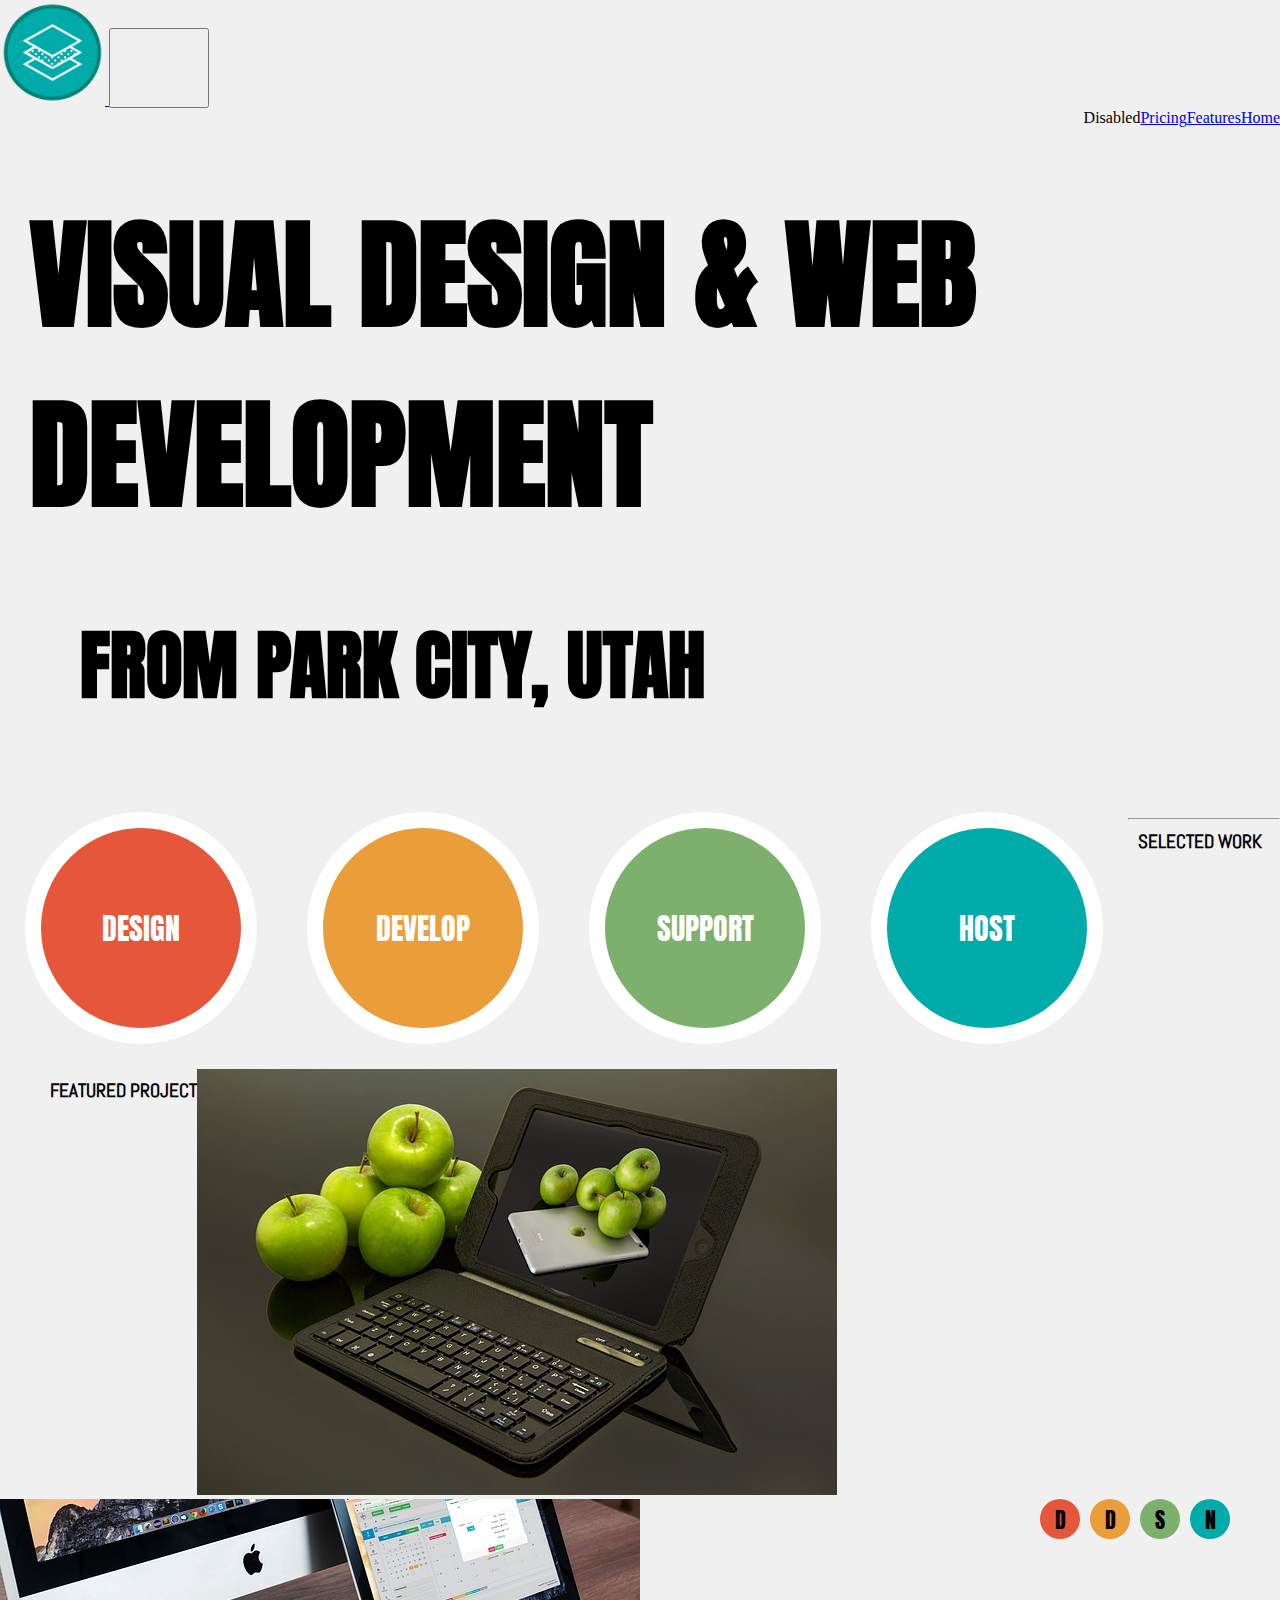
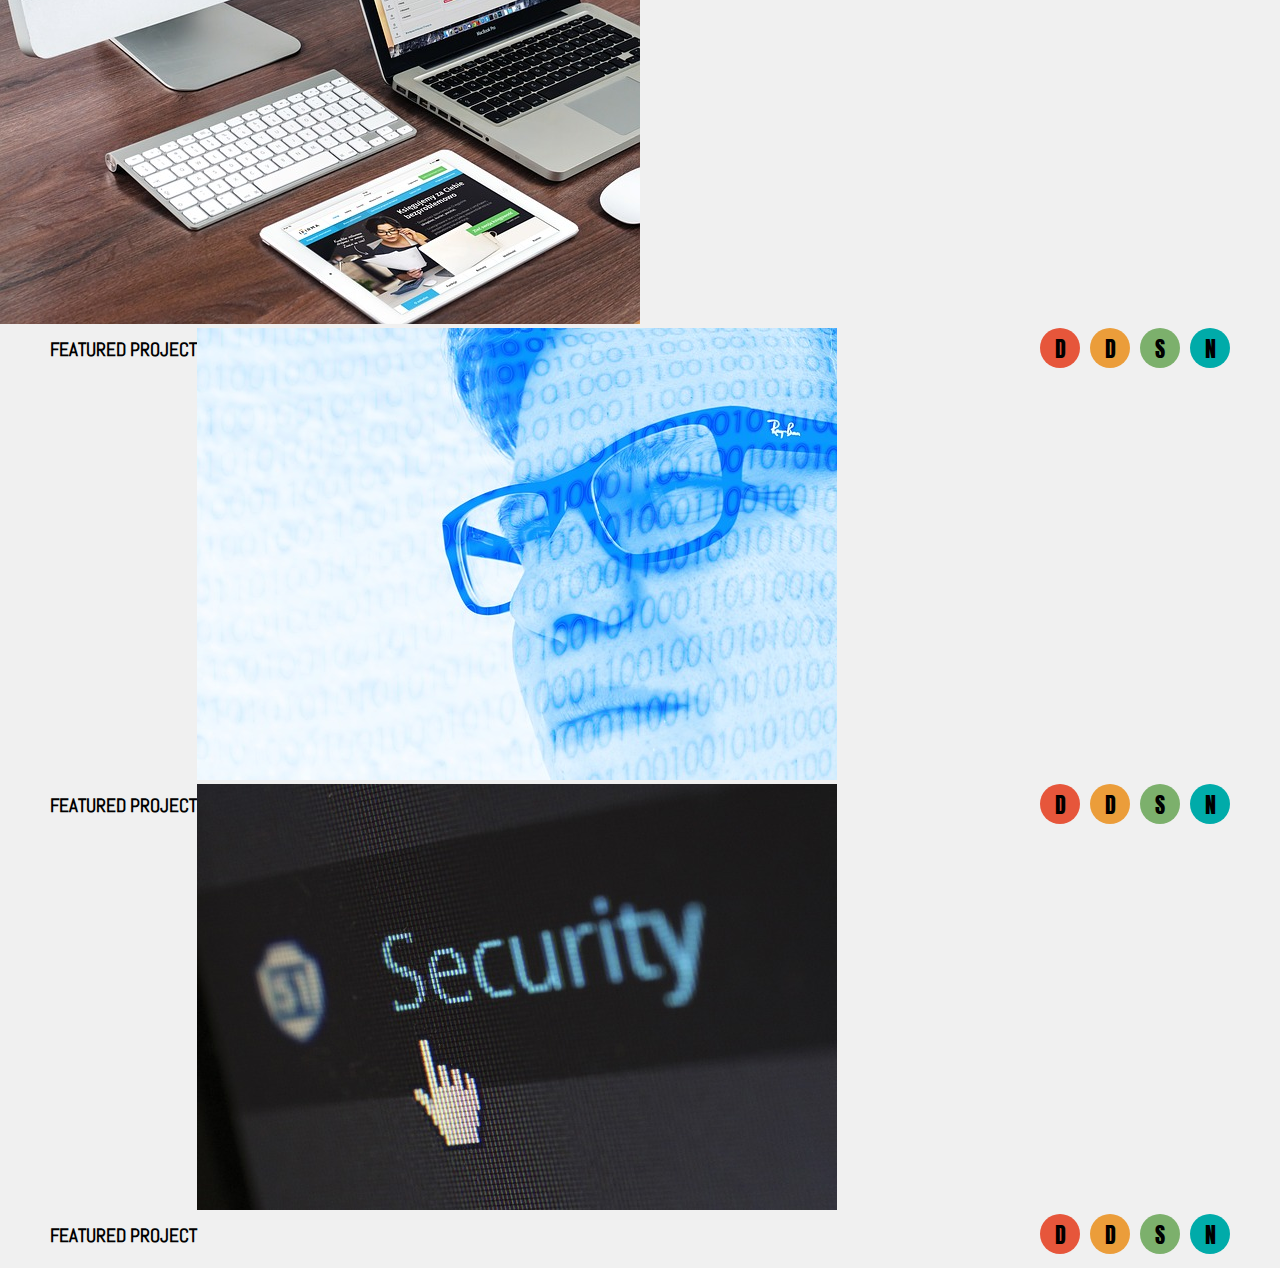
<file: index.html>
<!DOCTYPE html>
<html lang="en">
<head>
	<meta charset="UTF-8">
	<title>Pair Programming</title>
<!--	bootstrap CDN-->
	<link href="https://cdn.jsdelivr.net/npm/bootstrap@5.2.2/dist/css/bootstrap.min.css" rel="stylesheet" integrity="sha384-Zenh87qX5JnK2Jl0vWa8Ck2rdkQ2Bzep5IDxbcnCeuOxjzrPF/et3URy9Bv1WTRi" crossorigin="anonymous">

	<!--	Fonts-->
	<link rel="preconnect" href="https://fonts.googleapis.com">
	<link rel="preconnect" href="https://fonts.gstatic.com" crossorigin>
	<link href="https://fonts.googleapis.com/css2?family=Abel&family=Anton&display=swap" rel="stylesheet">
	<!--	CSS-->
	<link rel="stylesheet" href="css/css.css">

	
</head>
<body>
<!--nav bar start-->
	<nav class="navbar navbar-expand-lg">
		<div class="container-fluid">
			<a class="navbar-brand" href="#"><img class="logo" src="assets/logo.png"> </a>
			<button class="navbar-toggler" style="height:80px; width: 100px" type="button" data-bs-toggle="collapse" data-bs-target="#navbarNav" aria-controls="navbarNav" aria-expanded="false" aria-label="Toggle navigation">
				<span class="navbar-toggler-icon"></span>
			</button>
			<div class="collapse navbar-collapse" id="navbarNav">
				<ul class="navbar-nav">
					<li class="nav-item">
						<a class="nav-link active" aria-current="page" href="#">Home</a>
					</li>
					<li class="nav-item">
						<a class="nav-link" href="#">Features</a>
					</li>
					<li class="nav-item">
						<a class="nav-link" href="#">Pricing</a>
					</li>
					<li class="nav-item">
						<a class="nav-link disabled">Disabled</a>
					</li>
				</ul>
			</div>
		</div>
	</nav>
<!--nav bar ends-->


<!--h1 and h2 start-->
	<div class="title-section">
		<div class="main-title text-center">
			<h1>VISUAL DESIGN & WEB DEVELOPMENT</h1>
		</div>
		<div class="second-title text-nowrap text-center">
			<h2>FROM PARK CITY, UTAH</h2>
		</div>
	</div>
<!--h1 and h2 end-->


<!--circles star-->
	<div class="d-flex justify-content-center">
		<p class="circle text-center" style="background-color: #E6563B;">DESIGN</p>
		<p class="circle text-center" style="background-color: #EB9D3A;">DEVELOP</p>
	</div>
	<div class="d-flex justify-content-center" style="margin-bottom: 6em">
		<p class="circle text-center" style="background-color: #7CB06C;">SUPPORT</p>
		<p class="circle text-center" style="background-color: #00ABA9;">HOST</p>
	</div>
<!--</div>-->
	<div >
		<hr class="container-sm d-none d-md-block">
	</div>
<!--circles end-->
	<div class="d-flex justify-content-center" style="margin-bottom: 5em">
		<h3>SELECTED WORK</h3>
	</div>
<!--start of picture divs-->
	
	<div class="pictures">
		<div class="featured-project">
			<div class="description">
				<img class="picture" src="assets/images/apple-ipad.jpg">
				<h3>FEATURED PROJECT</h3>
				<ul class="featured-ul">
					<li class="small-circle text-center" style="background-color: #00aba9;">N</li>
					<li class="small-circle text-center" style="background-color: #7cb06c;">S</li>
					<li class="small-circle text-center" style="background-color: #eb9d3a;">D</li>
					<li class="small-circle text-center" style="background-color: #e6563b;">D</li>
				</ul>
			</div>
		</div>
		<div class="featured-project">
			<img class="picture" src="assets/images/macbook.jpg">
			<div class="description">
				<h3>FEATURED PROJECT</h3>
				<ul class="featured-ul">
					<li class="small-circle text-center" style="background-color: #00aba9;">N</li>
					<li class="small-circle text-center" style="background-color: #7cb06c;">S</li>
					<li class="small-circle text-center" style="background-color: #eb9d3a;">D</li>
					<li class="small-circle text-center" style="background-color: #e6563b;">D</li>
				</ul>
			</div>
		</div>
		<div class="featured-project">
			<img class="picture" src="assets/images/man.jpg">
			<div class="description">
				<h3>FEATURED PROJECT</h3>
				<ul class="featured-ul">
					<li class="small-circle text-center" style="background-color: #00aba9;">N</li>
					<li class="small-circle text-center" style="background-color: #7cb06c;">S</li>
					<li class="small-circle text-center" style="background-color: #eb9d3a;">D</li>
					<li class="small-circle text-center" style="background-color: #e6563b;">D</li>
				</ul>
			</div>
		</div>
		<div class="featured-project">
			<img class="picture" src="assets/images/security.jpg">
			<div class="description">
				<h3>FEATURED PROJECT</h3>
				<ul class="featured-ul">
					<li class="small-circle text-center" style="background-color: #00aba9;">N</li>
					<li class="small-circle text-center" style="background-color: #7cb06c;">S</li>
					<li class="small-circle text-center" style="background-color: #eb9d3a;">D</li>
					<li class="small-circle text-center" style="background-color: #e6563b;">D</li>
				</ul>
			</div>
		</div>
	</div>






	<script src="https://cdn.jsdelivr.net/npm/bootstrap@5.2.2/dist/js/bootstrap.bundle.min.js"></script>
</body>
</html>
</file>
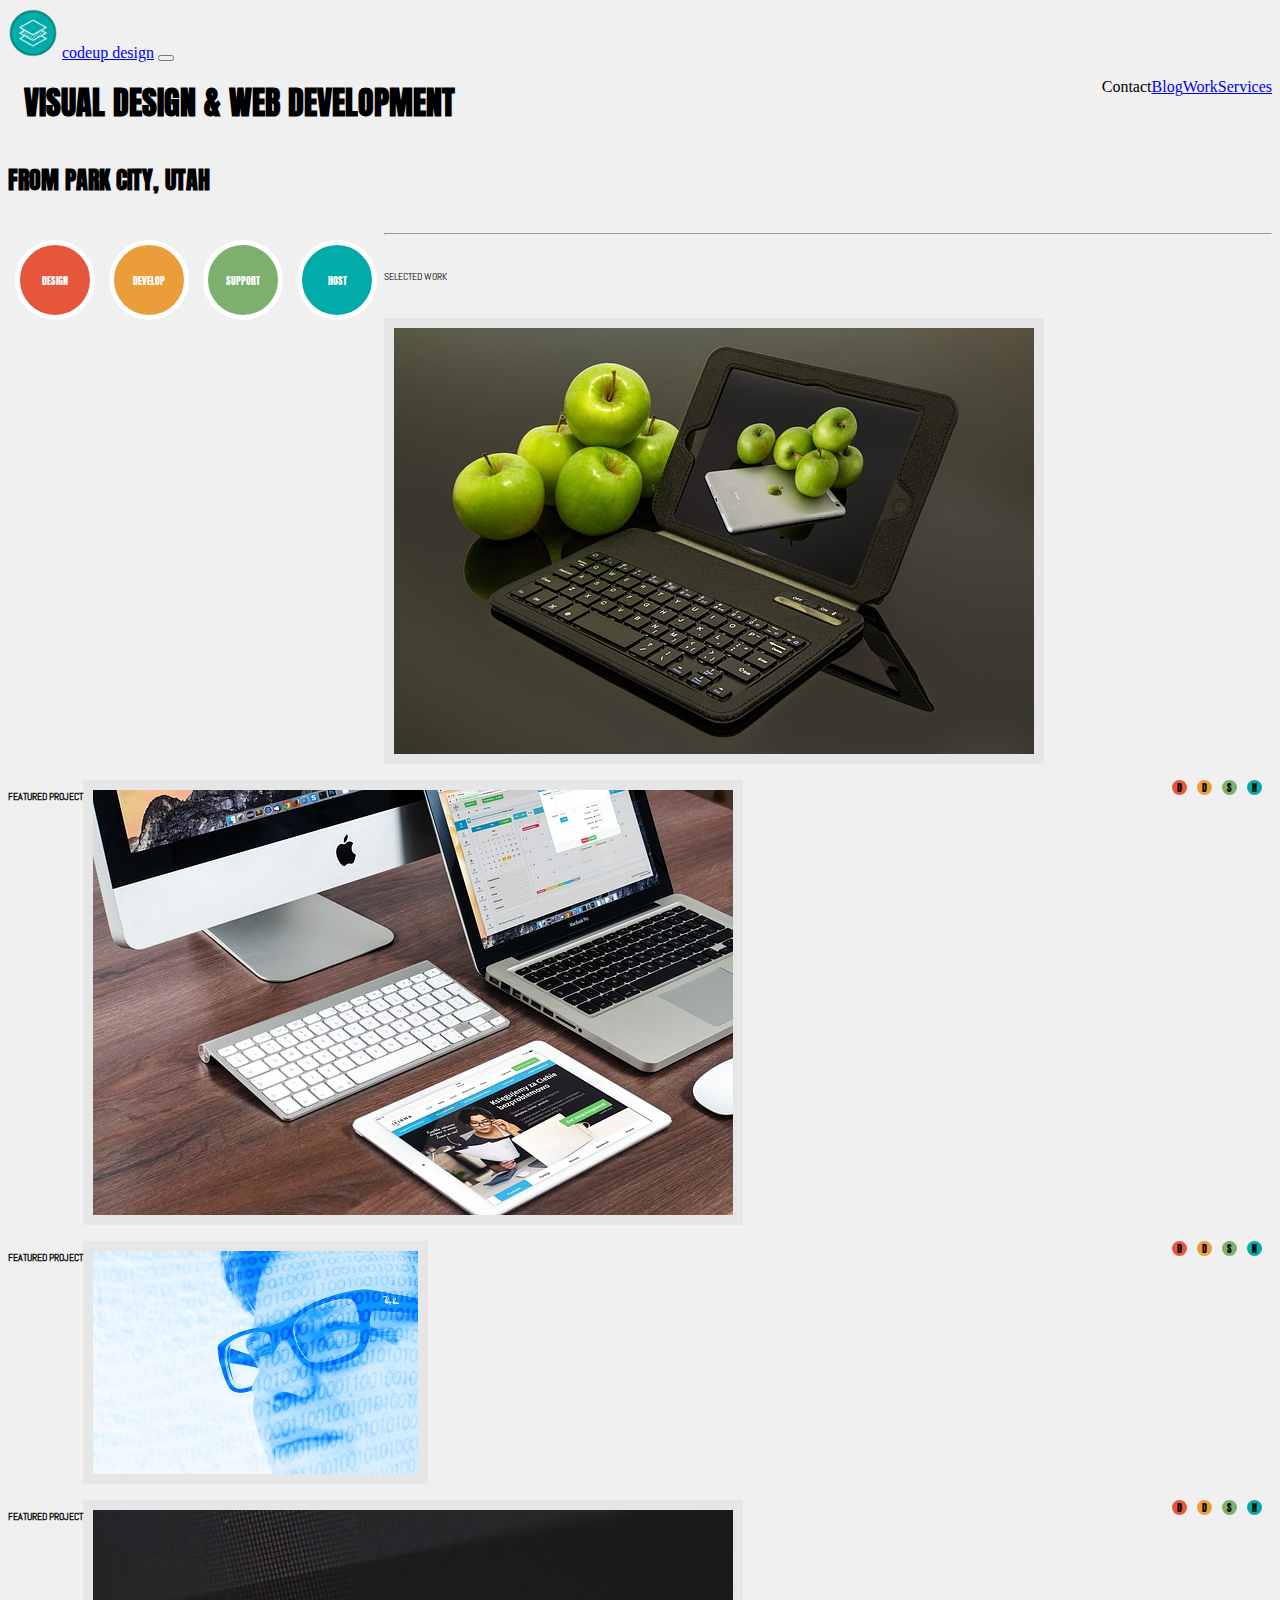
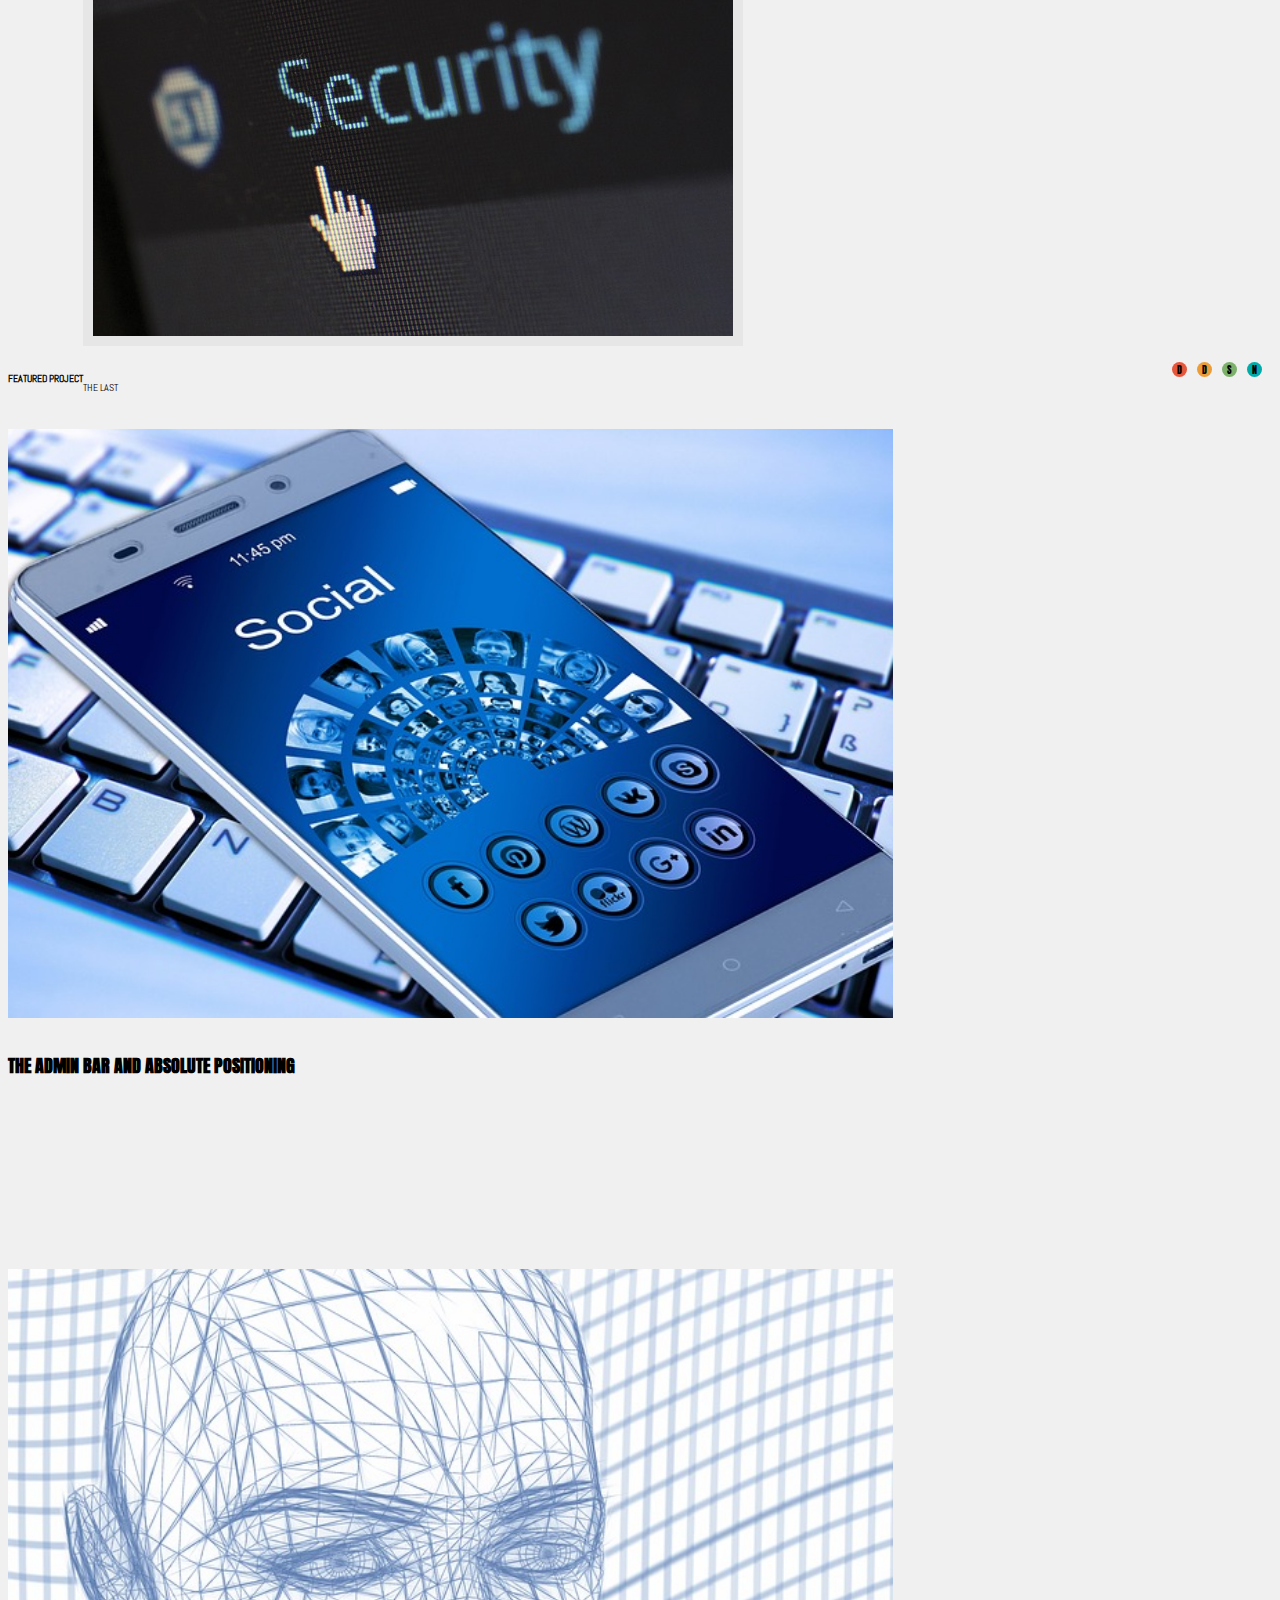
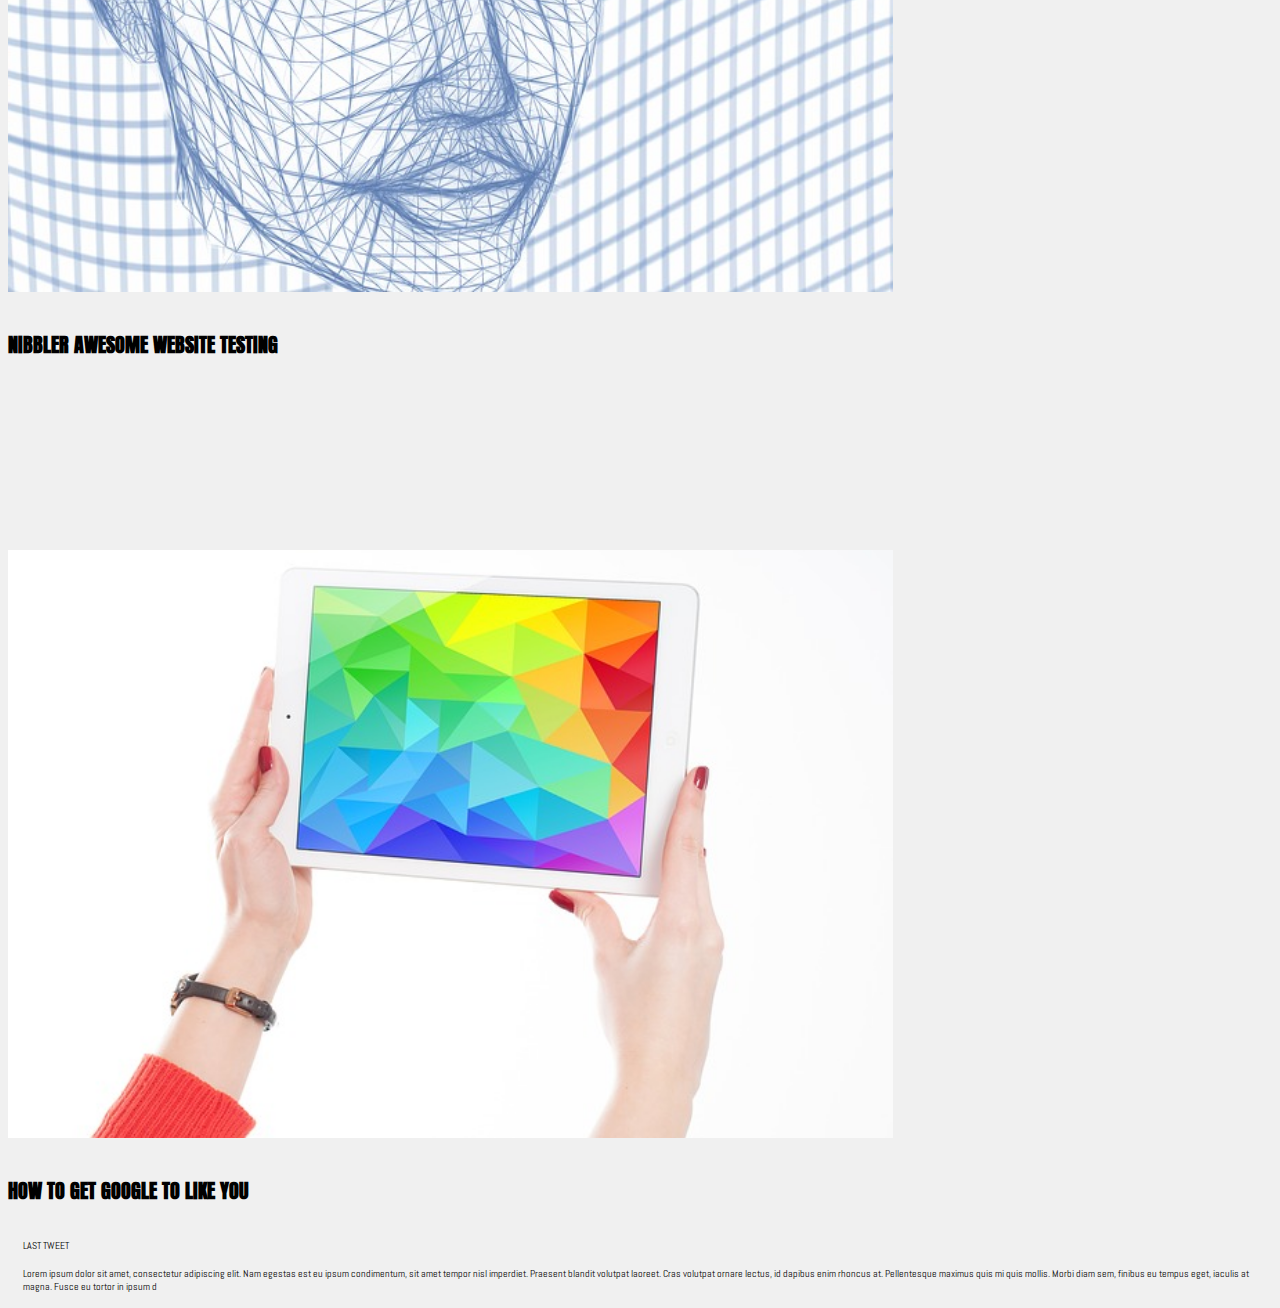
<file: new-index.html>
<!DOCTYPE html>
<html lang="en">
<head>
  <meta charset="UTF-8">
  <meta name="viewport" content="width=device-width, initial-scale=1">
  <title>New</title>
<!--Fonts-->
  <link rel="preconnect" href="https://fonts.googleapis.com">
  <link rel="preconnect" href="https://fonts.gstatic.com" crossorigin>
  <link href="https://fonts.googleapis.com/css2?family=Abel&family=Anton&display=swap" rel="stylesheet">
<!--bootstrap CDN-->
  <link href="https://cdn.jsdelivr.net/npm/bootstrap@5.1.3/dist/css/bootstrap.min.css" rel="stylesheet" integrity="sha384-1BmE4kWBq78iYhFldvKuhfTAU6auU8tT94WrHftjDbrCEXSU1oBoqyl2QvZ6jIW3" crossorigin="anonymous">
<!--CSS-->
  <link rel="stylesheet" href="./assets/css/new-css.css">
</head>
<body>
<!--nav bar start-->
  <nav class="navbar navbar-expand-lg navbar-light">
    <div class="container-fluid">
      <img src="./assets/logo.png" alt="logo" style="width: 50px; height: 50px">
      <a class="navbar-brand d-none d-lg-block ms-2" href="#">codeup
        design</a>
      <button class="navbar-toggler" type="button" data-bs-toggle="collapse" data-bs-target="#navbarNav" aria-controls="navbarNav" aria-expanded="false" aria-label="Toggle navigation">
        <span class="navbar-toggler-icon"></span>
      </button>
      <div class="collapse navbar-collapse" id="navbarNav">
        <ul class="navbar-nav">
          <li class="nav-item">
            <a class="nav-link" href="#">Services</a>
          </li>
          <li class="nav-item">
            <a class="nav-link" href="#">Work</a>
          </li>
          <li class="nav-item">
            <a class="nav-link" href="#">Blog</a>
          </li>
          <li class="nav-item">
            <a class="nav-link ">Contact</a>
          </li>
        </ul>
      </div>
    </div>
  </nav>
<!--nav bar ends-->



<!--H1 and H2 start-->
<header>
  <div class="main-title text-center">
    <h1>VISUAL DESIGN & WEB DEVELOPMENT</h1>
  </div>
  <div class="second-title text-center">
    <h2>FROM PARK CITY, UTAH</h2>
  </div>
</header>
<!--H1 and H2 end-->


<!--Large circles start-->

  <div class="container d-flex justify-content-center">
    <div class="row row-cols-2 row-cols-md-4">
      <div class="col p-0 d-flex justify-content-end">
          <p class="circle text-center" style="background-color: #E6563B; margin: 7px">DESIGN</p>
      </div>
      <div class="col p-0 d-flex justify-content-start">
          <p class="circle text-center" style="background-color: #EB9D3A; margin: 7px">DEVELOP</p>
      </div>
      <div class="col p-0 d-flex justify-content-end">
          <p class="circle text-center" style="background-color: #7CB06C; margin: 7px">SUPPORT</p>
      </div>
      <div class="col p-0 d-flex justify-content-start">
          <p class="circle text-center" style="background-color: #00ABA9; margin: 7px">HOST</p>
      </div>
    </div>
  </div>
<!--Large circles end-->
  <div class="container d-none d-md-block"><hr style="margin: 35px 0 0 0;"></div>

<!--Pictures start-->
<div class="row row-cols-lg-2">

    <div class="container col-lg-8">
        <div class="text-center " style="font-family: 'Abel', sans-serif; font-size: 10px; margin: 35px">
          SELECTED WORK
        </div>
            <div class="pictures row row-cols-md-2">
                <div class="featured-project">
                  <img class="picture" alt="..." src="assets/images/apple-ipad.jpg">
                  <div class=" description ms-3">
                    <h3>FEATURED PROJECT</h3>
                    <ul class="featured-ul m-0">
                      <li class="small-circle text-center" style="background-color: #00aba9;">N</li>
                      <li class="small-circle text-center" style="background-color: #7cb06c;">S</li>
                      <li class="small-circle text-center" style="background-color: #eb9d3a;">D</li>
                      <li class="small-circle text-center" style="background-color: #e6563b;">D</li>
                    </ul>
                  </div>
                </div>
                <div class="col featured-project">
                  <img class="picture" alt="..." src="assets/images/macbook.jpg">
                  <div class="description ms-3">
                    <h3>FEATURED PROJECT</h3>
                    <ul class="featured-ul m-0">
                      <li class="small-circle text-center" style="background-color: #00aba9;">N</li>
                      <li class="small-circle text-center" style="background-color: #7cb06c;">S</li>
                      <li class="small-circle text-center" style="background-color: #eb9d3a;">D</li>
                      <li class="small-circle text-center" style="background-color: #e6563b;">D</li>
                    </ul>
                  </div>
                </div>
                <div class="featured-project">
                  <img class="picture img-size" alt="..." src="assets/images/man.jpg">
                  <div class="description ms-3">
                    <h3>FEATURED PROJECT</h3>
                    <ul class="featured-ul m-0">
                      <li class="small-circle text-center" style="background-color: #00aba9;">N</li>
                      <li class="small-circle text-center" style="background-color: #7cb06c;">S</li>
                      <li class="small-circle text-center" style="background-color: #eb9d3a;">D</li>
                      <li class="small-circle text-center" style="background-color: #e6563b;">D</li>
                    </ul>
                  </div>
                </div>
                <div class="featured-project">
                  <img class="picture" alt="..." src="assets/images/security.jpg" >
                  <div class="description ms-3">
                    <h3>FEATURED PROJECT</h3>
                    <ul class="featured-ul m-0">
                      <li class="small-circle text-center" style="background-color: #00aba9;">N</li>
                      <li class="small-circle text-center" style="background-color: #7cb06c;">S</li>
                      <li class="small-circle text-center" style="background-color: #eb9d3a;">D</li>
                      <li class="small-circle text-center" style="background-color: #e6563b;">D</li>
                    </ul>
                  </div>
                </div>
            </div>
    </div>

<!--pictures end-->

<!--Horizontal pictures start-->
  <div class="  container  col-lg-4 d-none d-lg-block d-print-block">
    <div class="row-col-lg-2">
      <div class=" thumbnail-title text-center" style="font-family: 'Abel', sans-serif; font-size: 10px;" >THE LAST</div>

          <div class="spacing row g-0 custom-margin" >
            <div class="col-md-4">
              <img src="./assets/images/mobile-phone.jpg" class="thumbnail-size img-fluid rounded-start" alt="...">
            </div>
            <div class="card-text col-md-8">
              <h5 class="ms-2 style-mobile" >THE ADMIN BAR AND ABSOLUTE POSITIONING</h5>
            </div>
          </div>


        <div class="spacing row g-0">
          <div class="col-md-4">
            <img src="./assets/images/head.jpg" class="thumbnail-size img-fluid rounded-start" alt="...">
          </div>
          <div class="col-md-8">
              <h5 class="ms-2 card-title" style="font-family: 'Anton', sans-serif;font-size: 20px; background-color: #f0f0f0">NIBBLER AWESOME WEBSITE TESTING</h5>
          </div>
         </div>

        <div class="row g-0">
          <div class="col-md-4">
            <img src="./assets/images/ipad.jpg" class="thumbnail-size img-fluid rounded-start" alt="...">
          </div>
          <div class="col-md-8">
              <h5 class="ms-2 card-title" style="font-family: 'Anton', sans-serif; font-size: 20px; background-color: #f0f0f0">HOW TO GET GOOGLE TO LIKE YOU</h5>
          </div>
        </div>

    </div>
    <div>
      <div class="text-left mt-5" style="font-family: 'Abel', sans-serif; font-size: 10px; margin: 15px;">LAST TWEET</div>
      <div class="text-left" style="font-family: 'Abel', sans-serif; font-size: 10px; margin: 15px ;">Lorem ipsum dolor sit amet, consectetur adipiscing elit. Nam
        egestas
        est
        eu
        ipsum condimentum, sit amet tempor nisl imperdiet. Praesent blandit volutpat laoreet. Cras
        volutpat
        ornare
        lectus, id dapibus enim rhoncus at. Pellentesque maximus quis mi quis mollis. Morbi diam sem,
        finibus eu
        tempus eget, iaculis at magna. Fusce eu tortor in ipsum d
      </div>
    </div>
  </div>
</div>

<!-- JavaScript Bundle with Popper -->
<script src="https://cdn.jsdelivr.net/npm/bootstrap@5.1.3/dist/js/bootstrap.bundle.min.js" integrity="sha384-ka7Sk0Gln4gmtz2MlQnikT1wXgYsOg+OMhuP+IlRH9sENBO0LRn5q+8nbTov4+1p" crossorigin="anonymous"></script>
</body>
</html>
</file>
<file: css/css.css>
/*re-sizing logo*/
    .logo {
        width: 105px;
        height: 105px;
    }

*{
    margin: 0;
}
body{
    background-color: #f0f0f0;
}

.container-fluid {
    background-color: #f0f0f0;
}
.title-section {
    margin: 75px 30px 30px 30px;
}
h1{
    font-family: 'Anton', sans-serif;
    font-size: 120px;
    margin: 0;

}
h2{
    font-family: 'Anton', sans-serif;
    font-size: 75px;
    margin: 65px 50px 65px 50px;

}
.container{
    height: 100%;

}
.col{
    width: 204px;
    padding: 0;
    /*display: flex;*/
    /*align-items: center;*/
    /*justify-content: center;*/
    border: black solid 2px;
}
.row{
    /*height: 100%;*/
    /*width: 100%;*/
    margin: 100px;

}
.circle {
    border: 16px solid white;
    border-radius: 100%;
    color: white;
    height: 200px;
    width: 200px;
    font-family: 'Anton', sans-serif;
    font-size: 30px;
    display: flex;
    align-items: center;
    justify-content: center;
    float: left;
    margin: 25px;
}
.picture {
    /*border: 10px solid #e6e6e6;*/
    /*width: 900px;*/
    /*height: 600px;*/
    /*display: block;*/
    /*margin-left: auto;*/
    /*margin-right: auto;*/

}
h3 {
    float: left;
    font-family: 'Abel', sans-serif;
    margin: 10px 0 20px 10px;
}
li {
    display: inline-block;
    float: right;
}
.description {
    margin-right: 40px;
    margin-left: 40px;
}
.small-circle {
    border-radius: 100%;
    height: 40px;
    width: 40px;
    display: flex;
    justify-content: center;
    align-items: center;
    margin-right: 10px;
    font-family: 'Anton', sans-serif;
    font-size: 22px;
}
.featured-ul {
    margin: 0;

}
</file>
<file: assets/css/new-css.css>
body{
    background-color: #f0f0f0;
}
h1{
    font-family: 'Anton', sans-serif;
    margin: 16px;

}
h2{
    font-family: 'Anton', sans-serif;
    margin-top: 35px;
    margin-bottom: 35px;
}
h3 {
    float: left;
    font-family: 'Abel', sans-serif;
    font-size: 10px;
}
.circle {
    border: 5px solid white;
    border-radius: 100%;
    color: white;
    height: 70px;
    width: 70px;
    font-family: 'Anton', sans-serif;
    font-size: 10px;
    display: flex;
    align-items: center;
    justify-content: center;
    float: left;

}
.picture {
    max-width: 100%;
    max-height: 100%;
    border: 10px solid #e6e6e6;
    display: block;
}
.img-size{

    height: 254px;
    width: 372px;
}
.small-circle {
    border-radius: 100%;
    height: 15px;
    width: 15px;
    display: flex;
    justify-content: center;
    align-items: center;
    margin-right: 10px;
    font-family: 'Anton', sans-serif;
    font-size: 10px;
}
li {
    display: inline-block;
    float: right;
}
/* big landscape tablets, laptops, and desktops */
@media only screen and (min-width:1024px) {

    .img-size{
        height: 223px;
        width: 325px;
    }
   .custom-margin{
       margin-top: 25px;
   }
   .style-mobile{
       font-family: 'Anton', sans-serif; font-size: 18px;
       background-color: #f0f0f0;
       margin-right: 0;
   }
   .thumbnail-size{
     width: 70%;
   }
   .spacing{
       margin-bottom: 15%;
   }
   .thumbnail-title{
       margin-top: 35px;
       margin-bottom: 35px;
   }
}
/*extra large screens*/
@media only screen and (min-width:1440px){
    .img-size{
       width: 464px;
        height: 316px;
    }
}
</file>
